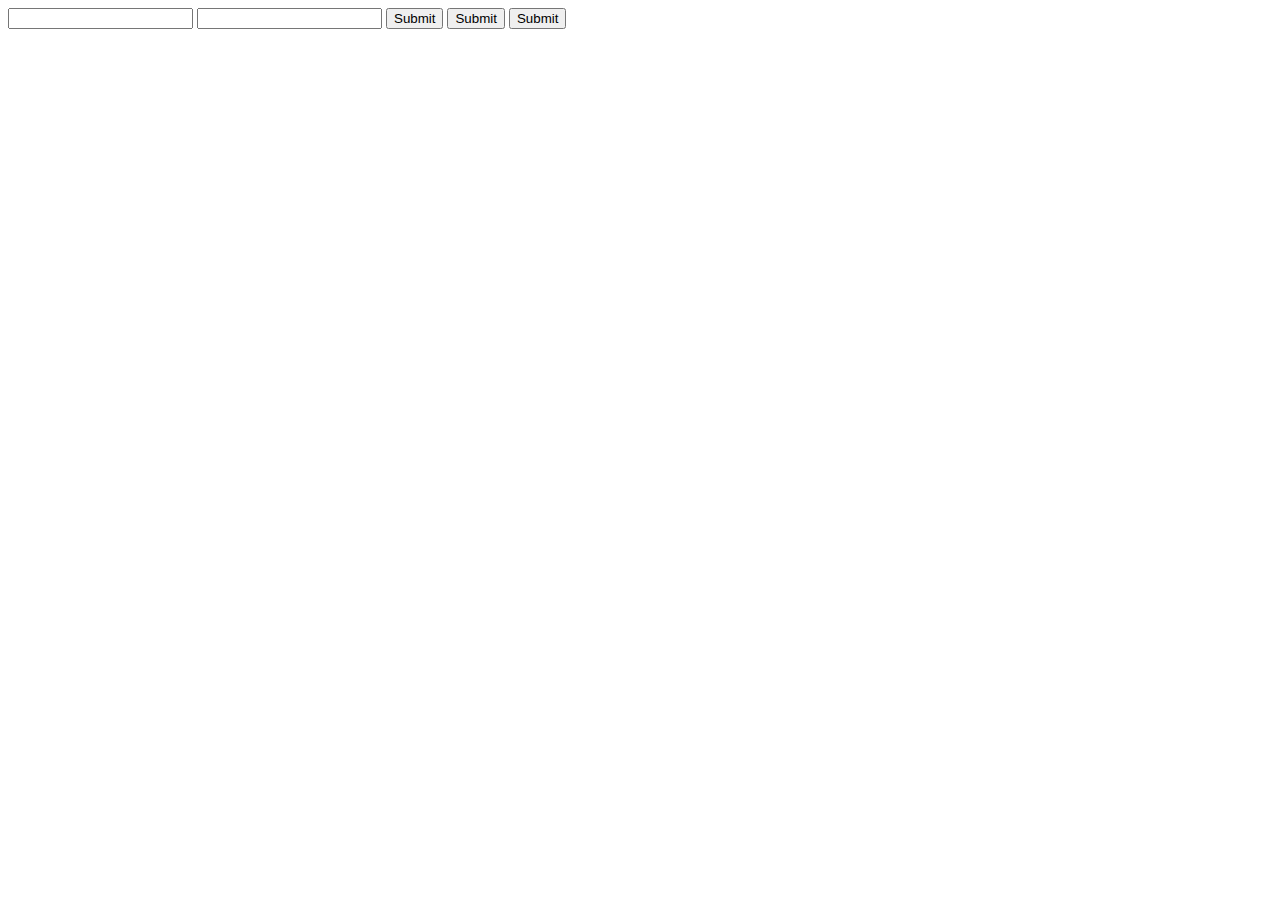
<file: www/test/ajax_submit.html>
<!DOCTYPE HTML>
<html>
<head>
<meta charset="utf-8">
<title>Untitled Document</title>

<script src="//ajax.googleapis.com/ajax/libs/jquery/1.8.2/jquery.min.js"></script>
<script src="//malsup.github.com/jquery.blockUI.js"></script>
<script src="//ajax.aspnetcdn.com/ajax/jquery.validate/1.10.0/jquery.validate.min.js"></script>
<script src="//malsup.github.com/jquery.form.js"></script> 
<script src="../js/jquery.dataTables.js"></script>
<script src="../js/bootstrap.min.js"></script>
<script src="../js/common.js"></script>
<script src="../js/category.js"></script>

<script>
$.fn.serializeObject = function()
{
    var o = {};
    var a = this.serializeArray();
    $.each(a, function() {
        if (o[this.name] !== undefined) {
            if (!o[this.name].push) {
                o[this.name] = [o[this.name]];
            }
            o[this.name].push(this.value || '');
        } else {
            o[this.name] = this.value || '';
        }
    });
    return o;
};


$.fn.formToJSON = function(){
	return JSON.stringify(this.serializeObject());
}


function SubmitFrm() {
	var q = $('.table-model').formToJSON();
	$('#res').text(q);
	
	console.log('Submit to server');
	alert('Submit to server');		
	
}



$(document).ready(function() {

     
	$('#go').click(function(){
		//console.log('submit');
		
		var q = $('.table-model').formToJSON();
		$('#res').text(q);
		
		 $('.table-model').ajaxSubmit(function(){
			//alert('fasdfasf');	 
		});
	});
	
	
	
	
	$('#frm-category').validate({
					rules: {
							code: "required",
				
							
										}, 
					messages: {
							
					},
					submitHandler: SubmitFrm
	});

	
});

</script>
</head>

<body>


<form id="frm-category" name="frm-category" class="table-model" data-table="category" action="" method="get">
	<input type="text" name="code" id="code" /> 
    <input type="text" name="decriptor" id="decriptor" /> 
    <input type="button" id="go" value="Submit" /> 
    <input type="submit" id="go" value="Submit" />
    <button type="submit" id="go">Submit</button>
</form>
<div id="res"></div>
</body>
</html>
</file>
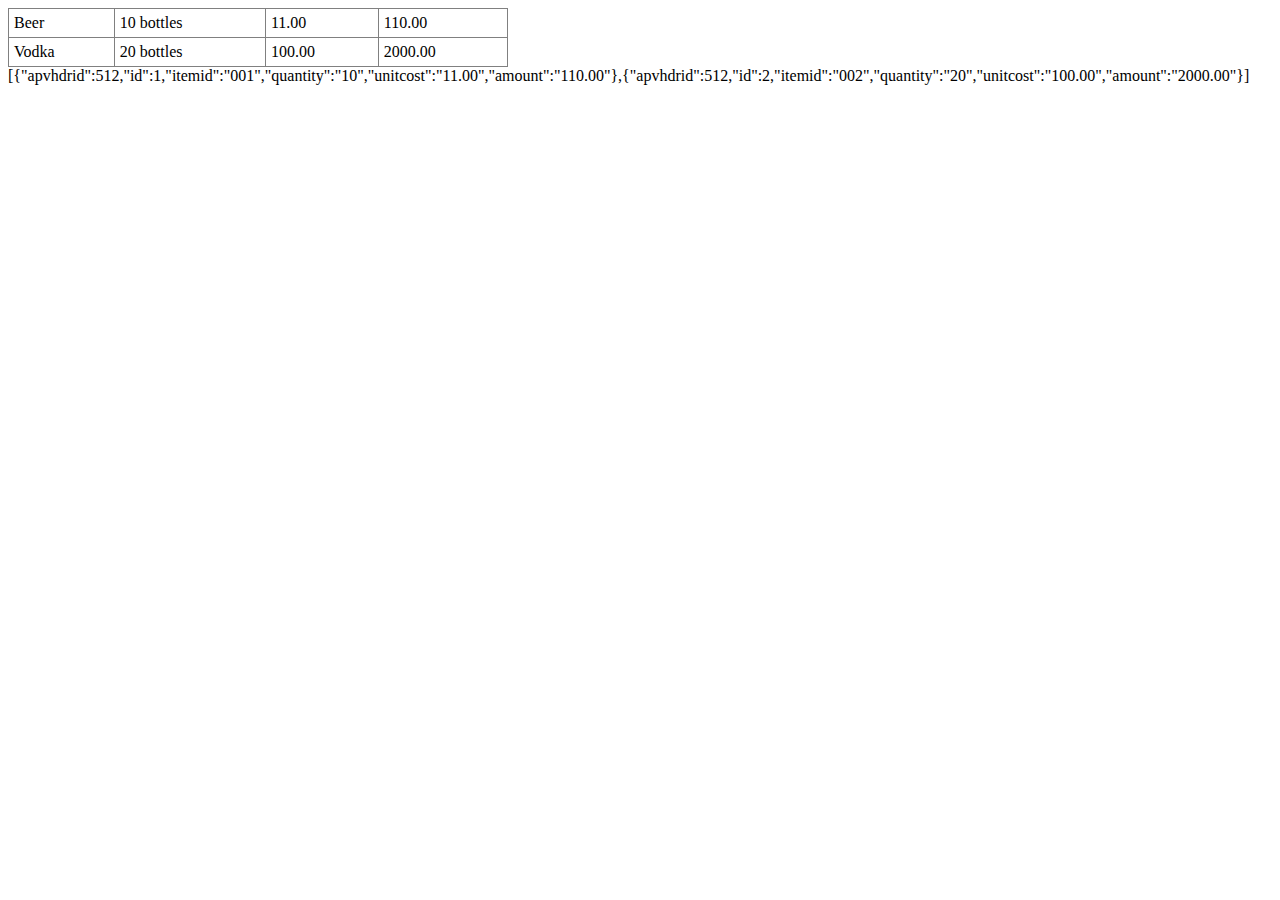
<file: www/transactions/table-data.html>
<!DOCTYPE HTML>
<html>
<head>
<meta charset="utf-8">
<title>Untitled Document</title>


<script src="../js/jquery-1.8.2.min.js"></script>
<script>


$.fn.serializeHTMLTable = function(){
//function serializeHTMLTable(){
	
	var arr = $('.tb-detail tbody tr').map(function () {
		
		var table = $(this).parent().parent();
		var o = {};	
		
		// iterate on <table> and find all the data
		for(key in table.data()){
			o[key] =  table.data(key);
		};
		
		// iterate on <tr> and find all the data
		for(key in $(this).data()){
			o[key] =  $(this).data(key);
		};
		
		// iterate on <tr> and find all the data
		$('td', this).each(function () {
	        for (key in this.dataset) {
	            o[key] = this.dataset[key];
	        }
	    })
	    
		return o
		
	}).get();
	
	return arr;
}

$.fn.HTMLTableToJSON = function(){
	
	return JSON.stringify(this.serializeHTMLTable());

}

$(document).ready(function() {

	var arr = $('.tb-detail tbody tr').map(function () {
		
		var table = $(this).parent().parent();
		
		var obj = {};
		
		for(key in table.data()){
			obj[key] =  table.data(key);
			//obj['id'] = $(this).data('id');
		};
		
		for(key in $(this).data()){
			obj[key] =  $(this).data(key);
		};
	    
		
	    
		$('td', this).each(function () {
	        for (key in this.dataset) {
	            obj[key] = this.dataset[key];
	        }
	    })
	    
		return obj
		
	}).get();

	//$('#result').text(JSON.stringify(arr))
	
	var x = $("table").HTMLTableToJSON();
	
	//console.log(serializeHTMLTable());	
	
	$('#result').text(x);

});
</script>

</head>

<body>

<table width="500px" cellpadding="5" cellspacing="0" border="1" style="border-collapse:collapse;" data-apvhdrid="512" class="tb-detail">
<tbody>
	<tr data-id="1">
    	<td data-itemid="001">Beer</td>
        <td data-quantity="10">10 bottles</td>
        <td data-unitcost="11.00">11.00</td>
        <td data-amount="110.00">110.00</td>
    </tr>
    <tr data-id="2">
    	<td data-itemid="002">Vodka</td>
        <td data-quantity="20">20 bottles</td>
        <td data-unitcost="100.00">100.00</td>
        <td data-amount="2000.00">2000.00</td>
    </tr>
</tbody>
</table>

<div id="result">
<!--
[
	{"apvhdrid":512, "id":1, "itemid":001, "quantity":10, "unitcost":"10.00", "amount":"110.00"},
    {"apvhdrid":512, "id":2, "itemid":001, "quantity":20, "unitcost":"100.00", "amount":"2000.00"}
]
-->
</div>

</body>
</html>
</file>
